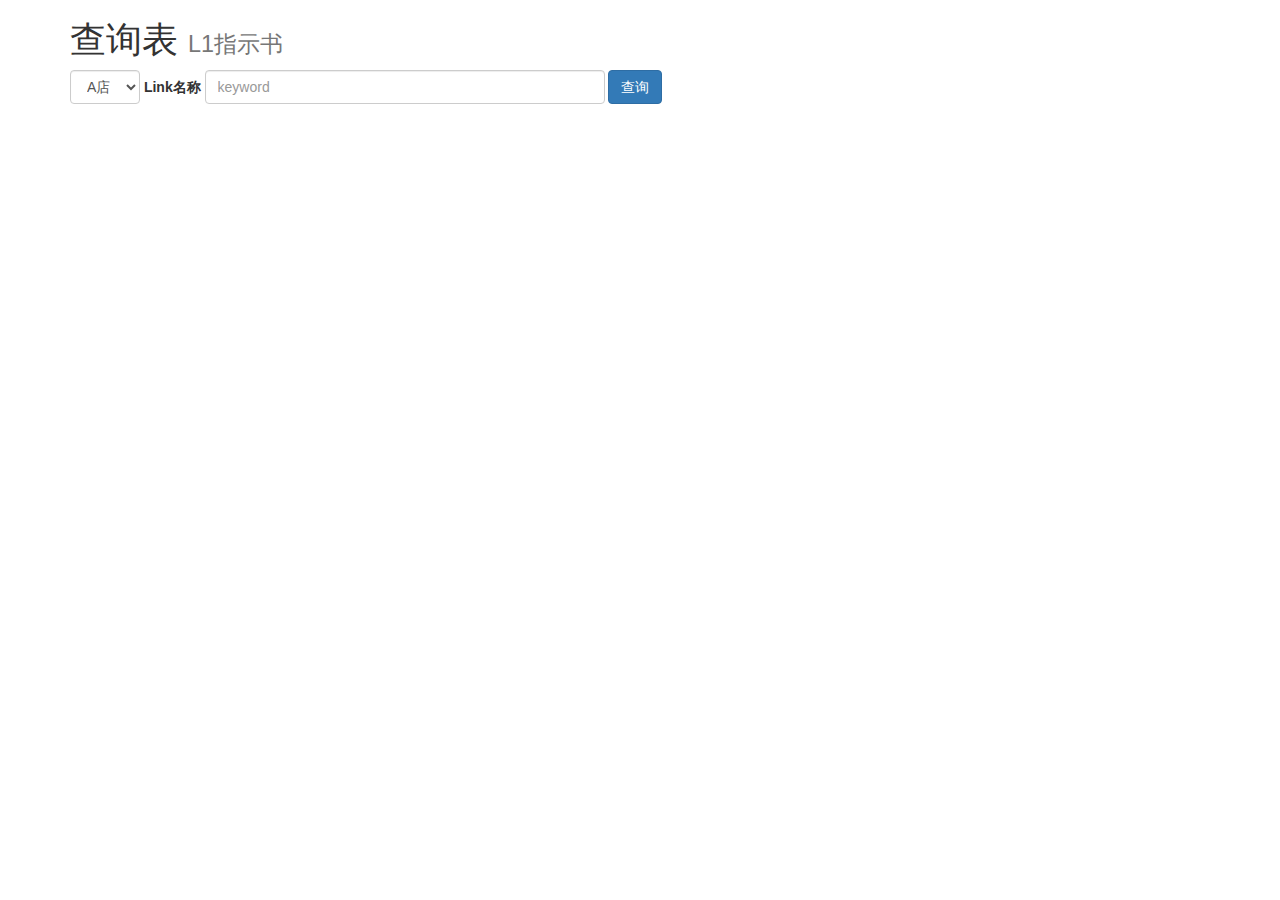
<file: index.html>
<!DOCTYPE HTML>
<html>

<head>
	<meta charset="utf-8">
	<meta http-equiv="X-UA-Compatible" content="IE=edge">
    <meta name="viewport" content="width=device-width, initial-scale=1">
	<title>查询表</title>
	<link rel="stylesheet" href="./css/bootstrap.min.css">
	<link rel="stylesheet" href="./style/style.css">	
	
</head>

<body>
	<div class="container">
		<div class="row">
			<div class="col-md-12">
				<h1>查询表 <small>L1指示书</small></h1>
			</div>
		</div>
		
		<form class="fM form-inline">
			<div class="form-group">
				<select id="ab" class="form-control">
					<option value="a">A店</option>
					<option value="b">B店</option>
				</select>
				<label for="keyword" class="control-label ">Link名称</label>
				<input type="text" class="form-control input_width" id="keyword" placeholder="keyword">
				
			</div>
			<button class="btn btn-primary" id="search">查询</button>
		</form>
		<div>
			<table class="table table-striped">
				
				
			</table>
		</div>
	</div>

	<script src="./script/jquery-3.2.1.min.js"></script>
	<script src="./js/bootstrap.min.js"></script>
	<script src="./script/urlencode.js"></script>
	<script src="./script/index.js"></script>

</body>

</html>
</file>
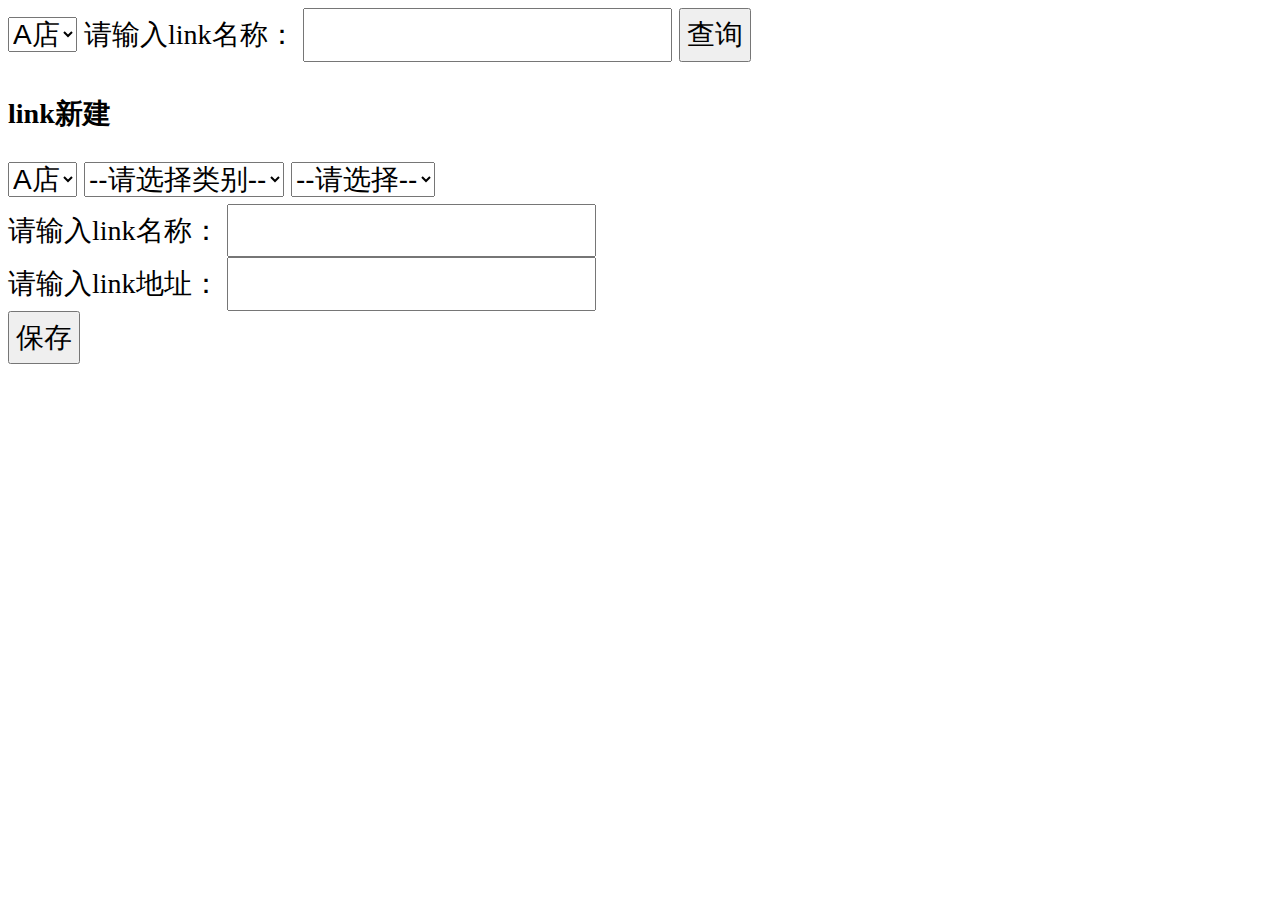
<file: index_1.html>
<!DOCTYPE HTML>
<html>
<head>
<meta http-equiv="Content-Type" content="text/html; charset=utf-8">
<script src="WL3/urlencode.js"></script>
<title>Demo</title>
<style>
body, input, select, button, h1 {
	font-size: 28px;
	line-height:1.7;
}
</style>	
</head>

<body>

<select id="ab">
<option value="a">A店</option>
<option value="b">B店</option>
</select>
<label>请输入link名称：</label>
<input type="text" id="keyword" />
<button id="search">查询</button>
<p id="WL3"></p>
<p id="ML3"></p>

<h1>link新建</h1>
<select id="ab1">
<option value="a">A店</option>
<option value="b">B店</option>
</select>
<select id="wm">
<option value=''>--请选择类别--</option>
</select>
<select id="aa">
<option value=''>--请选择--</option>
</select><br>
<label>请输入link名称：</label>
<input type="text" id="staffNumber" /><br>

<label>请输入link地址：</label>
 		  
<input type="text" id="staffLink" /><br>
<button id="save">保存</button>
<p id="createResult"></p>

<script>
document.getElementById("search").onclick = function() { 
	var b=[[],[]];
	var nn=document.getElementById('keyword').value;
	nn = nn.replace("搜索","").replace("\"","").replace("\"","").replace(/\s/g, "");
	var arr = nn.split("/");
	for(var i=0;i<arr.length;i++){
			for(var j=0;j<arr[i].toString().split("-").length;j++){
					b[i][j]=arr[i].toString().split("-")[j];
					
			}
	}
	var ab=document.getElementById("ab").value;
	
	search_main("WL3","WL3/add.php?wm="+b[0][0]+"&name="+b[0][1]+"&link="+b[0][2]+"&dian="+ab);
	search_main("ML3","WL3/add.php?wm="+b[1][0]+"&name="+b[1][1]+"&link="+b[1][2]+"&dian="+ab);
}
function search_main(obj,lin){
	var request = new XMLHttpRequest();
	request.open("GET", lin)
 	request.send();
	request.onreadystatechange = function() {
		if (request.readyState===4&&request.status===200) {
			
				var data = JSON.parse(request.responseText);
				if (data.success) { 
					if(data.xianding){
						document.getElementById(obj).innerHTML = data.msg + 'keyword=' + UrlEncode(data.text);
						}else{
							document.getElementById(obj).innerHTML = data.msg;}
					
				} else {
					document.getElementById(obj).innerHTML = "出现错误：" + data.msg;
				}
			
		} 
	}
}
document.getElementById("save").onclick = function() {
	var wm1=document.getElementById("wm").value;
	var link0=document.getElementById("staffLink").value;
	if(link0[1]&&wm1!="tl"){
		var link1=link0.split("?")[0]+"#"+link0.split("?")[1].split("#")[1];
	}else{
			if(document.getElementById("ab1").value=="b"){
				var linb=link0.split("scid=");
				var link1="http://www.uniqlo.cn/search.htm?scid="+linb[1].split("&")[0];
				}else{
					var link1=link0.split("?")[0];
				}
			
	}
	
	save_main(link1);
	
}
function save_main(obj){
	var request = new XMLHttpRequest();
	console.log(obj);
	request.open("POST", "WL3/add.php");
	var data = "&dian=" + document.getElementById("ab1").value +
				"&wm=" + document.getElementById("wm").value + 
				"&biao=" + document.getElementById("aa").value + 
				"&name=" + document.getElementById("staffNumber").value + 
				"&link=" + obj;
	request.setRequestHeader("Content-type","application/x-www-form-urlencoded");
	request.send(data);
	request.onreadystatechange = function() {
		if (request.readyState===4) {
			if (request.status===200) { 
				var data = JSON.parse(request.responseText);
				if (data.success) { 
					document.getElementById("createResult").innerHTML = data.msg;
				} else {
					document.getElementById("createResult").innerHTML = "出现错误：" + data.msg;
				}
			} else {
				alert("发生错误：" + request.status);
			}
		} 
	}
	}
		 var province=document.getElementById("wm");
        var city=document.getElementById("aa");
        var arr_prov=new Array(new Option("--请选择类别--",''),new Option("WL3","WL3"),new Option("ML3","ML3"),new Option("通栏","tl"));
        var arr_city=new Array();
        arr_city[0]=new Array(new Option("--请选择--",''));
        arr_city[1]=new Array(new Option("外套",'外套'),new Option("T恤背心",'T恤背心'),new Option("衬衫",'衬衫'),new Option("SPORTS",'SPORTS'),new Option("针织衫",'针织衫'),new Option("牛仔裤",'牛仔裤'));
        arr_city[2]=new Array(new Option("外套",'外套'),new Option("T恤背心",'T恤背心'),new Option("休闲衬衫",'休闲衬衫'),new Option("商务衬衫",'商务衬衫'),new Option("SPORTS",'SPORTS'),new Option("长裤",'长裤'));
		 arr_city[3]=new Array(new Option("W限定L3",'W限定L3'),new Option("M限定L3",'M限定L3'));
        
       for(var i=0;i<arr_prov.length;i++){
                province.options[i]=arr_prov[i];
        }
        
     
document.getElementById("wm").onchange=function(){
            city.options.length=0;
        
            var index=province.selectedIndex;
            for(var i=0;i<arr_city[index].length;i++){
                city.options[i]=arr_city[index][i];
            }
        
}
       
</script>
</body>
</html>
</file>
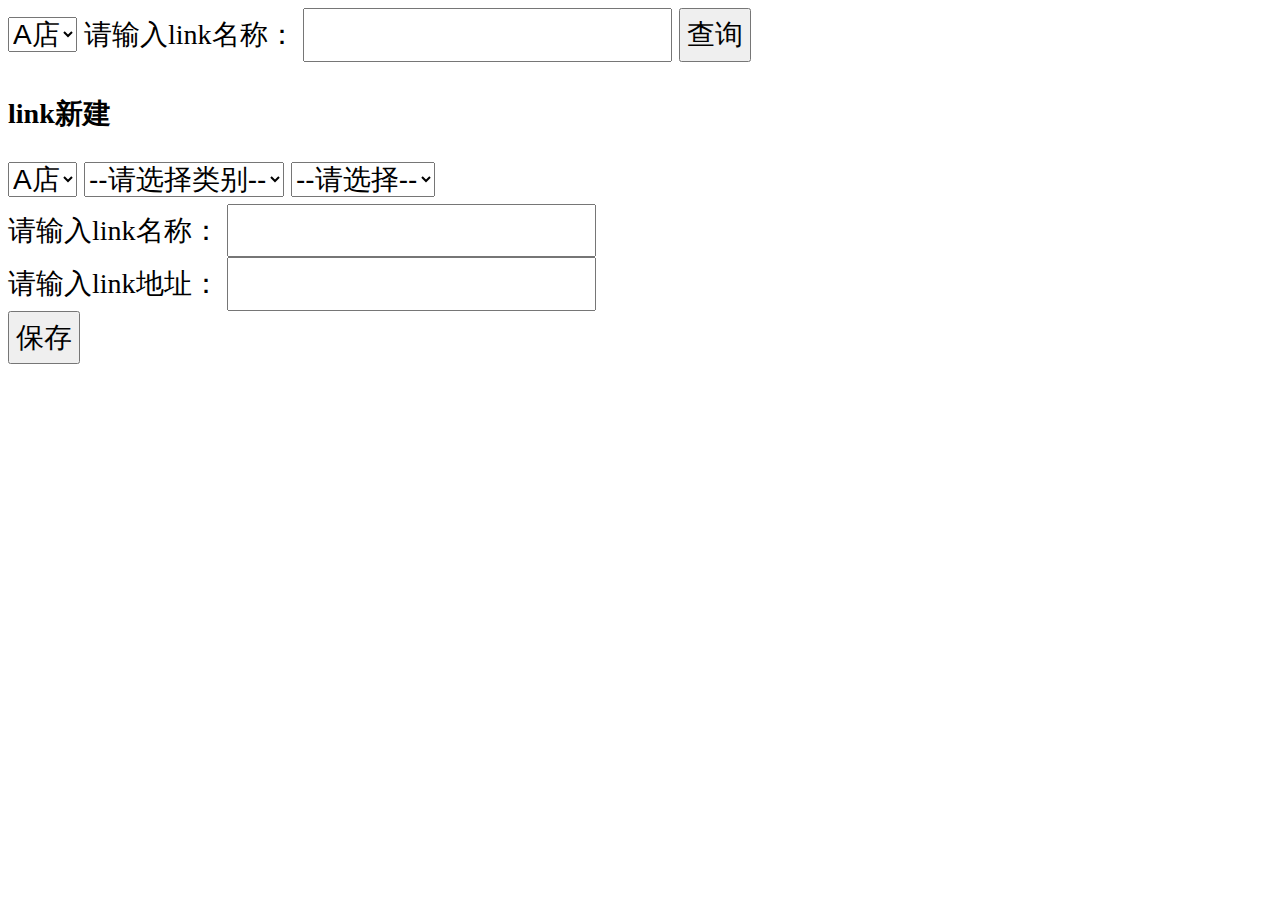
<file: XMLHttpRequest.html>
<!DOCTYPE HTML>
<html>
<head>
<meta http-equiv="Content-Type" content="text/html; charset=utf-8">
<script src="WL3/urlencode.js"></script>
<title>Demo</title>
<style>
body, input, select, button, h1 {
	font-size: 28px;
	line-height:1.7;
}
</style>	
</head>

<body>

<select id="ab">
<option value="a">A店</option>
<option value="b">B店</option>
</select>
<label>请输入link名称：</label>
<input type="text" id="keyword" />
<button id="search">查询</button>
<p id="WL3"></p>
<p id="ML3"></p>

<h1>link新建</h1>
<select id="ab1">
<option value="a">A店</option>
<option value="b">B店</option>
</select>
<select id="wm">
<option value=''>--请选择类别--</option>
</select>
<select id="aa">
<option value=''>--请选择--</option>
</select><br>
<label>请输入link名称：</label>
<input type="text" id="staffNumber" /><br>

<label>请输入link地址：</label>
 		  
<input type="text" id="staffLink" /><br>
<button id="save">保存</button>
<p id="createResult"></p>

<script>
document.getElementById("search").onclick = function() { 
	var b=[[],[]];
	var nn=document.getElementById('keyword').value;
	nn = nn.replace("搜索","").replace("\"","").replace("\"","").replace(/\s/g, "");
	var arr = nn.split("/");
	for(var i=0;i<arr.length;i++){
			for(var j=0;j<arr[i].toString().split("-").length;j++){
					b[i][j]=arr[i].toString().split("-")[j];
					
			}
	}
	var ab=document.getElementById("ab").value;
	
	search_main("WL3","WL3/add.php?wm="+b[0][0]+"&name="+b[0][1]+"&link="+b[0][2]+"&dian="+ab);
	search_main("ML3","WL3/add.php?wm="+b[1][0]+"&name="+b[1][1]+"&link="+b[1][2]+"&dian="+ab);
}
function search_main(obj,lin){
	var request = new XMLHttpRequest();
	request.open("GET", lin)
 	request.send();
	request.onreadystatechange = function() {
		if (request.readyState===4&&request.status===200) {
			
				var data = JSON.parse(request.responseText);
				if (data.success) { 
					if(data.xianding){
						document.getElementById(obj).innerHTML = data.msg + 'keyword=' + UrlEncode(data.text);
						}else{
							document.getElementById(obj).innerHTML = data.msg;}
					
				} else {
					document.getElementById(obj).innerHTML = "出现错误：" + data.msg;
				}
			
		} 
	}
}

document.getElementById("save").onclick = function() {
	var wm1=document.getElementById("wm").value;
	var link0=document.getElementById("staffLink").value;
	if(link0[1]&&wm1!="tl"){
		var link1=link0.split("?")[0]+"#"+link0.split("?")[1].split("#")[1];
	}else{
			if(document.getElementById("ab1").value=="b"){
				var linb=link0.split("scid=");
				var link1="http://www.uniqlo.cn/search.htm?scid="+linb[1].split("&")[0];
				}else{
					var link1=link0.split("?")[0];
				}
			
	}
	
	save_main(link1);
	
}
function save_main(obj){
	var request = new XMLHttpRequest();
	console.log(obj);
	request.open("POST", "WL3/add.php");
	var data = "&dian=" + document.getElementById("ab1").value +
				"&wm=" + document.getElementById("wm").value + 
				"&biao=" + document.getElementById("aa").value + 
				"&name=" + document.getElementById("staffNumber").value + 
				"&link=" + obj;
	request.setRequestHeader("Content-type","application/x-www-form-urlencoded");
	request.send(data);
	request.onreadystatechange = function() {
		if (request.readyState===4) {
			if (request.status===200) { 
				var data = JSON.parse(request.responseText);
				if (data.success) { 
					document.getElementById("createResult").innerHTML = data.msg;
				} else {
					document.getElementById("createResult").innerHTML = "出现错误：" + data.msg;
				}
			} else {
				alert("发生错误：" + request.status);
			}
		} 
	}
	}

		 var province=document.getElementById("wm");
        var city=document.getElementById("aa");
        var arr_prov=new Array(new Option("--请选择类别--",''),new Option("WL3","WL3"),new Option("ML3","ML3"),new Option("通栏","tl"));
        var arr_city=new Array();
        arr_city[0]=new Array(new Option("--请选择--",''));
        arr_city[1]=new Array(new Option("外套",'外套'),new Option("T恤背心",'T恤背心'),new Option("衬衫",'衬衫'),new Option("SPORTS",'SPORTS'),new Option("针织衫",'针织衫'),new Option("牛仔裤",'牛仔裤'));
        arr_city[2]=new Array(new Option("外套",'外套'),new Option("T恤背心",'T恤背心'),new Option("休闲衬衫",'休闲衬衫'),new Option("商务衬衫",'商务衬衫'),new Option("SPORTS",'SPORTS'),new Option("长裤",'长裤'));
		 arr_city[3]=new Array(new Option("W限定L3",'W限定L3'),new Option("M限定L3",'M限定L3'));
        
       for(var i=0;i<arr_prov.length;i++){
                province.options[i]=arr_prov[i];
        }
        
     
document.getElementById("wm").onchange=function(){
            city.options.length=0;
        
            var index=province.selectedIndex;
            for(var i=0;i<arr_city[index].length;i++){
                city.options[i]=arr_city[index][i];
            }
        
}
       
</script>
</body>
</html>
</file>
<file: style/style.css>
.fM {
    margin-bottom: 10px;
}

.form-group input.input_width {
    width: 400px;
}
</file>
